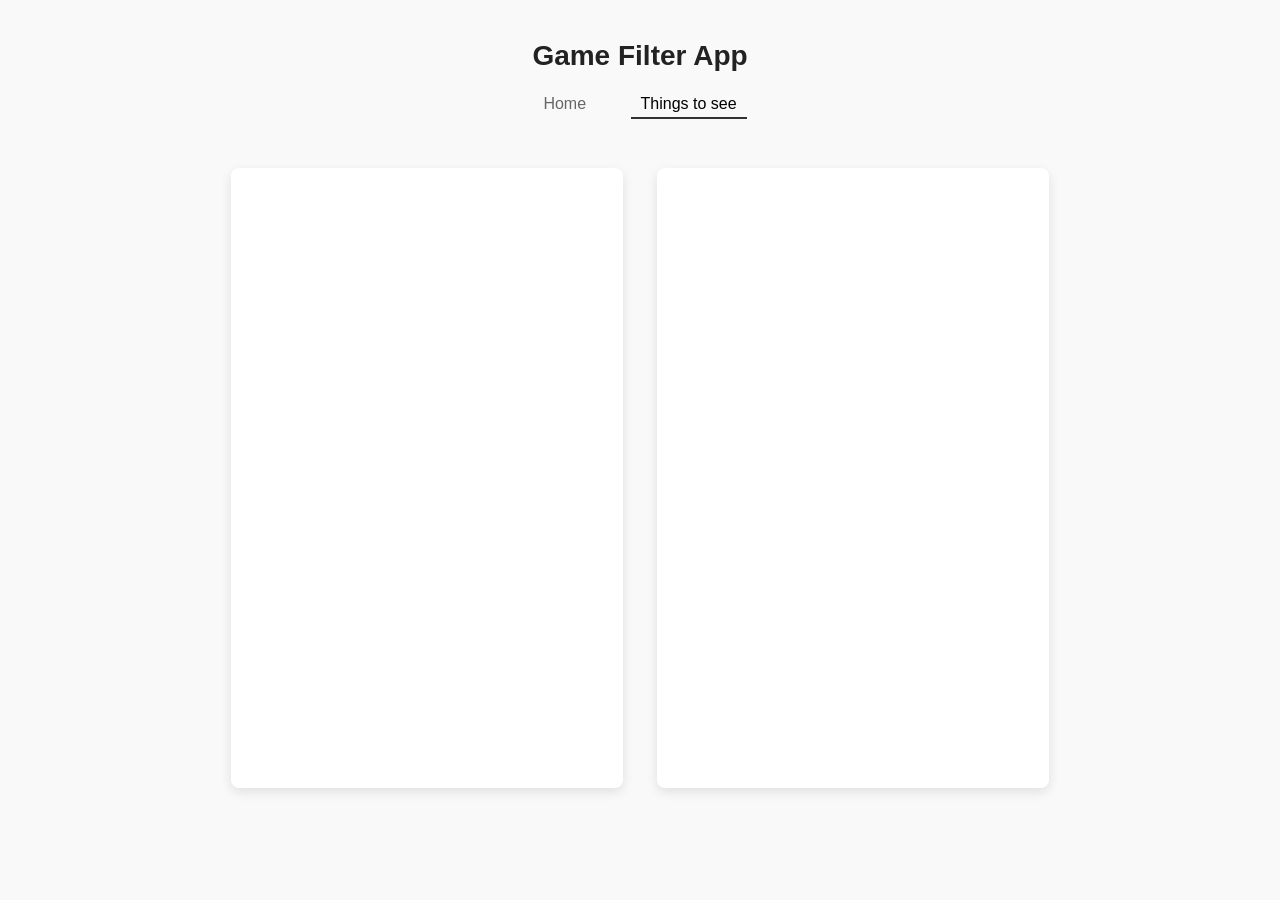
<file: page2.html>
<!doctype html>
<html>
<head>
    <meta charset="utf-8">
    <title>Tony's Website - Projects</title>
    <link href="style.css" rel="stylesheet" type="text/css">
</head>
<body>

    <header>
        <h2>Game Filter App</h2>
    </header>

    <nav>
        <ul>
            <li><a href="index.html">Home</a></li>
            <li><a href="page2.html" class="active">Things to see</a></li>
        </ul>
    </nav>

    <main class="app-container">
        <iframe width="392" height="620" style="border: 0px;" src="https://studio.code.org/projects/applab/bbaa9629-0e17-4598-834d-7c7ba1b8d340/embed"></iframe>
        <iframe width="392" height="620" style="border: 0px;" src="https://studio.code.org/projects/applab/5efe9367-f76f-4b7e-9e75-c3ea31bf10da"></iframe>
    </main>

</body>
</html>
</file>
<file: style.css>
body {
    font-family: -apple-system, BlinkMacSystemFont, "Segoe UI", Roboto, sans-serif;
    margin: 0;
    padding: 0;
    background-color: #f9f9f9;
    color: #333;
    text-align: center; 
}

header {
    margin-top: 40px;
}

h2 {
    font-size: 28px;
    color: #222;
}


nav {
    margin: 20px 0 40px 0;
}

nav ul {
    list-style: none; 
    padding: 0;
    margin: 0;
}

nav li {
    display: inline-block; 
    margin: 0 15px;
}

nav a {
    text-decoration: none; 
    color: #666;
    font-size: 16px;
    font-weight: 500;
    padding: 5px 10px;
}


nav a:hover, nav a.active {
    color: #000;
    border-bottom: 2px solid #333;
}

.main-img {
    max-width: 90%;
    width: 600px;
    height: auto;
    border-radius: 6px;
    box-shadow: 0 4px 12px rgba(0,0,0,0.08);
}


.app-container {
    display: block;
    margin: 0 auto;
}

iframe {
    margin: 15px;
    border-radius: 8px;
    box-shadow: 0 4px 12px rgba(0,0,0,0.1);
    background-color: #fff;
}
</file>
